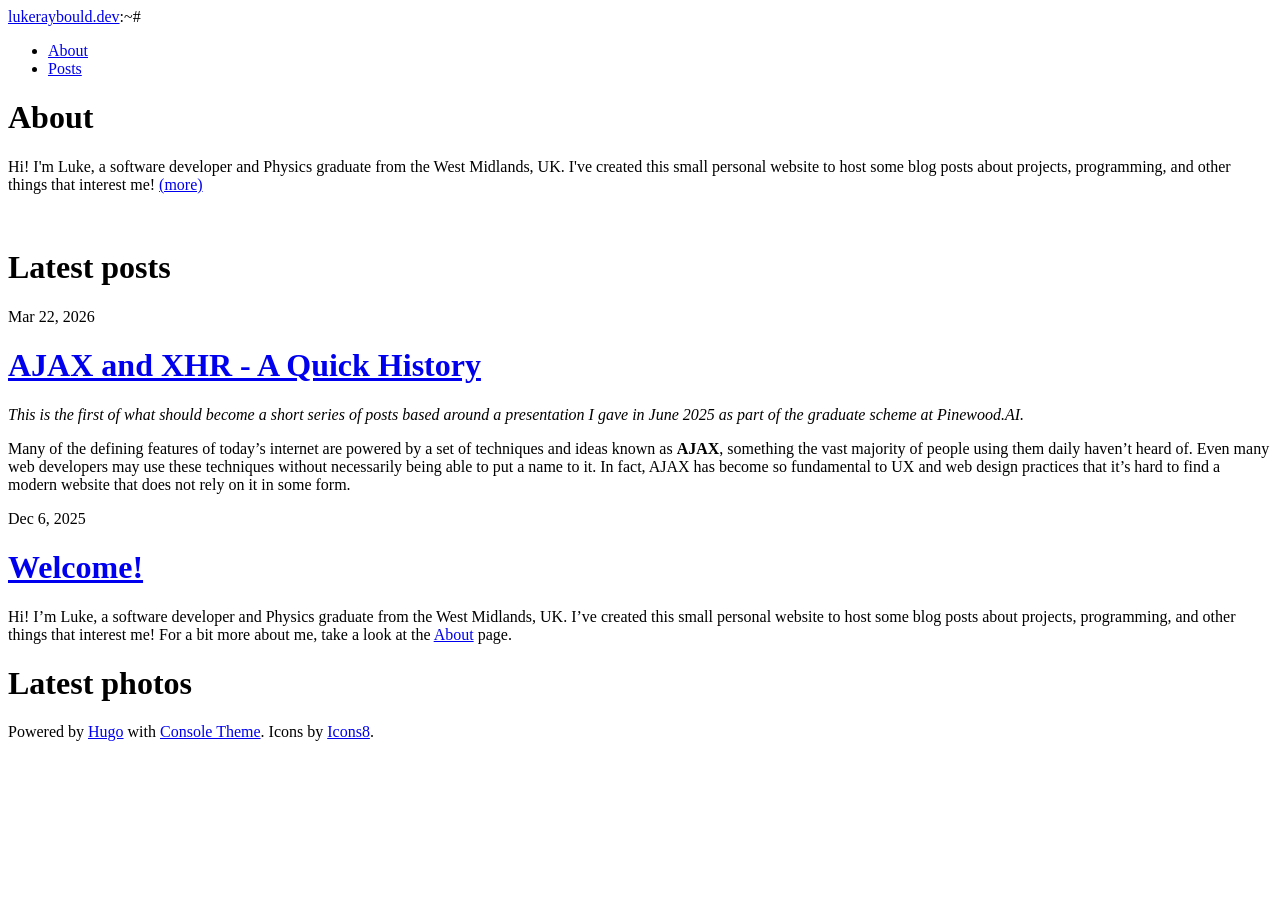
<file: public/index.html>
<!DOCTYPE html>
<html lang="en-gb">
<head>
	<meta name="generator" content="Hugo 0.145.0">
    <meta charset="utf-8">
    <meta http-equiv="X-UA-Compatible" content="IE=edge">
    <title>lukeraybould.dev/</title>
    <meta name="description" content="Personal website for blog posts">
    <meta name="viewport" content="width=device-width, initial-scale=1">
    <meta name="robots" content="all,follow">
    <meta name="googlebot" content="index,follow,snippet,archive">
    <link rel="stylesheet" href="https://lukeraybould.dev/hugo-theme-console/css/terminal-0.7.4.min.css">
    <link rel="stylesheet" href="https://lukeraybould.dev/hugo-theme-console/css/animate-4.1.1.min.css">
    <link rel="stylesheet" href="https://lukeraybould.dev/hugo-theme-console/css/console.css">
    
      <!--[if lt IE 9]>
          <script src="https://oss.maxcdn.com/html5shiv/3.7.2/html5shiv.min.js"></script>
          <script src="https://oss.maxcdn.com/respond/1.4.2/respond.min.js"></script>
      <![endif]-->
       
      <link href="https://lukeraybould.dev/index.xml" rel="alternate" type="application/rss+xml" title="lukeraybould.dev" />
    <meta property="og:title" content="lukeraybould.dev" />
<meta property="og:description" content="" />
<meta property="og:type" content="website" />
<meta property="og:url" content="https://lukeraybould.dev/" />


<meta name="twitter:title" content="lukeraybould.dev"/>
<meta name="twitter:description" content="Personal website for blog posts"/>
<link rel="icon" href="favicon.png" type="image/png">
</head>
<body class="terminal">
    <div class="container">
        <div class="terminal-nav">
          <header class="terminal-logo">
            <div class="logo terminal-prompt">
              
              
              <a href="https://lukeraybould.dev/" class="no-style ">lukeraybould.dev</a>:~# 
              </div></header>
          <nav class="terminal-menu">
            <ul vocab="https://schema.org/" typeof="BreadcrumbList">
                
                <li property="itemListElement" typeof="ListItem">
                    <a property="item" typeof="WebPage" href="https://lukeraybould.dev/about/">
                    <span property="name">About</span></a>
                    <meta property="position" content="1" />
                </li>
                
                <li property="itemListElement" typeof="ListItem">
                    <a property="item" typeof="WebPage" href="https://lukeraybould.dev/posts/">
                    <span property="name">Posts</span></a>
                    <meta property="position" content="2" />
                </li>
                
            </ul>
          </nav>
        </div>
    </div>

    <div class="container animate-fade-up" >
        

<h1>About</h1>

<p>
Hi! I'm Luke, a software developer and Physics graduate from the West Midlands, UK. I've created this small personal website to host some blog posts about projects, programming, and other things that interest me! <a href="about/">(more)</a>
</p>
<br/>

<h1>Latest posts</h1>

<div class="posts-list">

    
        <div class="post">
            <p>
                <div class="date">Mar 22, 2026</div>
                <h1><a href="https://lukeraybould.dev/posts/ajax-and-xhr/" title="AJAX and XHR - A Quick History">AJAX and XHR - A Quick History</a></h1>
                <p><em>This is the first of what should become a short series of posts based around a presentation I gave in June 2025 as part of the graduate scheme at Pinewood.AI.</em></p>
<p>Many of the defining features of today’s internet are powered by a set of techniques and ideas known as <strong>AJAX</strong>, something the vast majority of people using them daily haven&rsquo;t heard of. Even many web developers may use these techniques without necessarily being able to put a name to it. In fact, AJAX has become so fundamental to UX and web design practices that it&rsquo;s hard to find a modern website that does not rely on it in some form.</p>
            </p>
        </div>    
    
        <div class="post">
            <p>
                <div class="date">Dec 6, 2025</div>
                <h1><a href="https://lukeraybould.dev/posts/my-first-post/" title="Welcome!">Welcome!</a></h1>
                <p>Hi! I&rsquo;m Luke, a software developer and Physics graduate from the West Midlands, UK. I&rsquo;ve created this small personal website to host some blog posts about projects, programming, and other things that interest me! For a bit more about me, take a look at the <a href="https://lukeraybould.dev/about/">About</a>  page.</p>
            </p>
        </div>    
    

</div>

<h1>Latest photos</h1>

<div class="image-grid">

</div>


        <div class="footer">
    Powered by <a target="_blank" href="https://gohugo.io/">Hugo</a> with
    <a target="_blank" href="https://github.com/mrmierzejewski/hugo-theme-console/">Console Theme</a>. Icons by <a target="_blank" href="https://icons8.com">Icons8</a>.
</div>

    </div>
  </body>
</html>
</file>
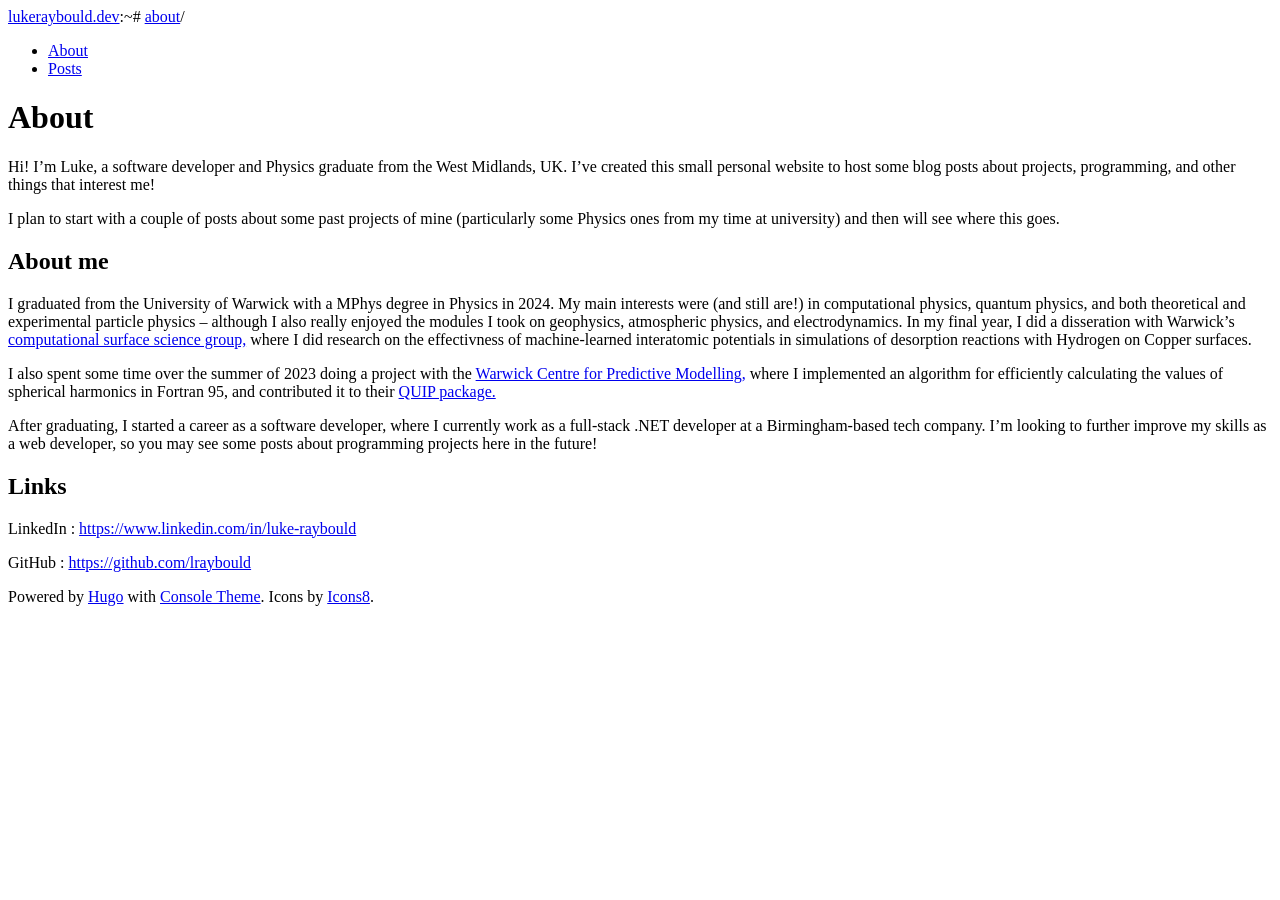
<file: public/about/index.html>
<!DOCTYPE html>
<html lang="en-gb">
<head>
    <meta charset="utf-8">
    <meta http-equiv="X-UA-Compatible" content="IE=edge">
    <title>lukeraybould.dev/about/</title>
    <meta name="description" content="Personal website for blog posts">
    <meta name="viewport" content="width=device-width, initial-scale=1">
    <meta name="robots" content="all,follow">
    <meta name="googlebot" content="index,follow,snippet,archive">
    <link rel="stylesheet" href="https://lukeraybould.dev/hugo-theme-console/css/terminal-0.7.4.min.css">
    <link rel="stylesheet" href="https://lukeraybould.dev/hugo-theme-console/css/animate-4.1.1.min.css">
    <link rel="stylesheet" href="https://lukeraybould.dev/hugo-theme-console/css/console.css">
    
      <!--[if lt IE 9]>
          <script src="https://oss.maxcdn.com/html5shiv/3.7.2/html5shiv.min.js"></script>
          <script src="https://oss.maxcdn.com/respond/1.4.2/respond.min.js"></script>
      <![endif]-->
       <meta property="og:title" content="About" />
<meta property="og:description" content="Personal website for blog posts" />
<meta property="og:type" content="article" />
<meta property="og:url" content="https://lukeraybould.dev/about/" /><meta property="article:published_time" content="2025-12-06T21:05:33+05:30" />



<meta name="twitter:title" content="About"/>
<meta name="twitter:description" content="Hi! I&rsquo;m Luke, a software developer and Physics graduate from the West Midlands, UK. I&rsquo;ve created this small personal website to host some blog posts about projects, programming, and other things that interest me!
I plan to start with a couple of posts about some past projects of mine (particularly some Physics ones from my time at university) and then will see where this goes.
About me I graduated from the University of Warwick with a MPhys degree in Physics in 2024. My main interests were (and still are!) in computational physics, quantum physics, and both theoretical and experimental particle physics &ndash; although I also really enjoyed the modules I took on geophysics, atmospheric physics, and electrodynamics. In my final year, I did a disseration with Warwick&rsquo;s computational surface science group,  where I did research on the effectivness of machine-learned interatomic potentials in simulations of desorption reactions with Hydrogen on Copper surfaces."/>
<link rel="icon" href="favicon.png" type="image/png">
</head>
<body class="terminal">
    <div class="container">
        <div class="terminal-nav">
          <header class="terminal-logo">
            <div class="logo terminal-prompt">
              
              
              <a href="https://lukeraybould.dev/" class="no-style ">lukeraybould.dev</a>:~# 
              <a href='https://lukeraybould.dev/about'>about</a>/</div></header>
          <nav class="terminal-menu">
            <ul vocab="https://schema.org/" typeof="BreadcrumbList">
                
                <li property="itemListElement" typeof="ListItem">
                    <a property="item" typeof="WebPage" href="https://lukeraybould.dev/about/">
                    <span property="name">About</span></a>
                    <meta property="position" content="1" />
                </li>
                
                <li property="itemListElement" typeof="ListItem">
                    <a property="item" typeof="WebPage" href="https://lukeraybould.dev/posts/">
                    <span property="name">Posts</span></a>
                    <meta property="position" content="2" />
                </li>
                
            </ul>
          </nav>
        </div>
    </div>

    <div class="container animate-fade-up" >
        
<h1>About</h1>
<p>Hi! I&rsquo;m Luke, a software developer and Physics graduate from the West Midlands, UK. I&rsquo;ve created this small personal website to host some blog posts about projects, programming, and other things that interest me!</p>
<p>I plan to start with a couple of posts about some past projects of mine (particularly some Physics ones from my time at university) and then will see where this goes.</p>
<h2 id="about-me">About me</h2> <p>I graduated from the University of Warwick with a MPhys degree in Physics in 2024. My main interests were (and still are!) in computational physics, quantum physics, and both theoretical and experimental particle physics &ndash; although I also really enjoyed the modules I took on geophysics, atmospheric physics, and electrodynamics. In my final year, I did a disseration with Warwick&rsquo;s <a href="https://warwick.ac.uk/fac/sci/chemistry/research/maurer/maurergroup/" target="_blank" rel="noopener">computational surface science group,</a>  where I did research on the effectivness of machine-learned interatomic potentials in simulations of desorption reactions with Hydrogen on Copper surfaces.</p>
<p>I also spent some time over the summer of 2023 doing a project with the <a href="https://warwick.ac.uk/fac/sci/wcpm/" target="_blank" rel="noopener">Warwick Centre for Predictive Modelling,</a>  where I implemented an algorithm for efficiently calculating the values of spherical harmonics in Fortran 95, and contributed it to their <a href="https://github.com/libAtoms/QUIP" target="_blank" rel="noopener">QUIP package.</a> </p>
<p>After graduating, I started a career as a software developer, where I currently work as a full-stack .NET developer at a Birmingham-based tech company. I&rsquo;m looking to further improve my skills as a web developer, so you may see some posts about programming projects here in the future!</p>
<h2 id="links">Links</h2> <p>LinkedIn : <a href="https://www.linkedin.com/in/luke-raybould" target="_blank" rel="noopener">https://www.linkedin.com/in/luke-raybould</a> </p>
<p>GitHub : <a href="https://github.com/lraybould" target="_blank" rel="noopener">https://github.com/lraybould</a> </p>


        <div class="footer">
    Powered by <a target="_blank" href="https://gohugo.io/">Hugo</a> with
    <a target="_blank" href="https://github.com/mrmierzejewski/hugo-theme-console/">Console Theme</a>. Icons by <a target="_blank" href="https://icons8.com">Icons8</a>.
</div>

    </div>
  </body>
</html>
</file>
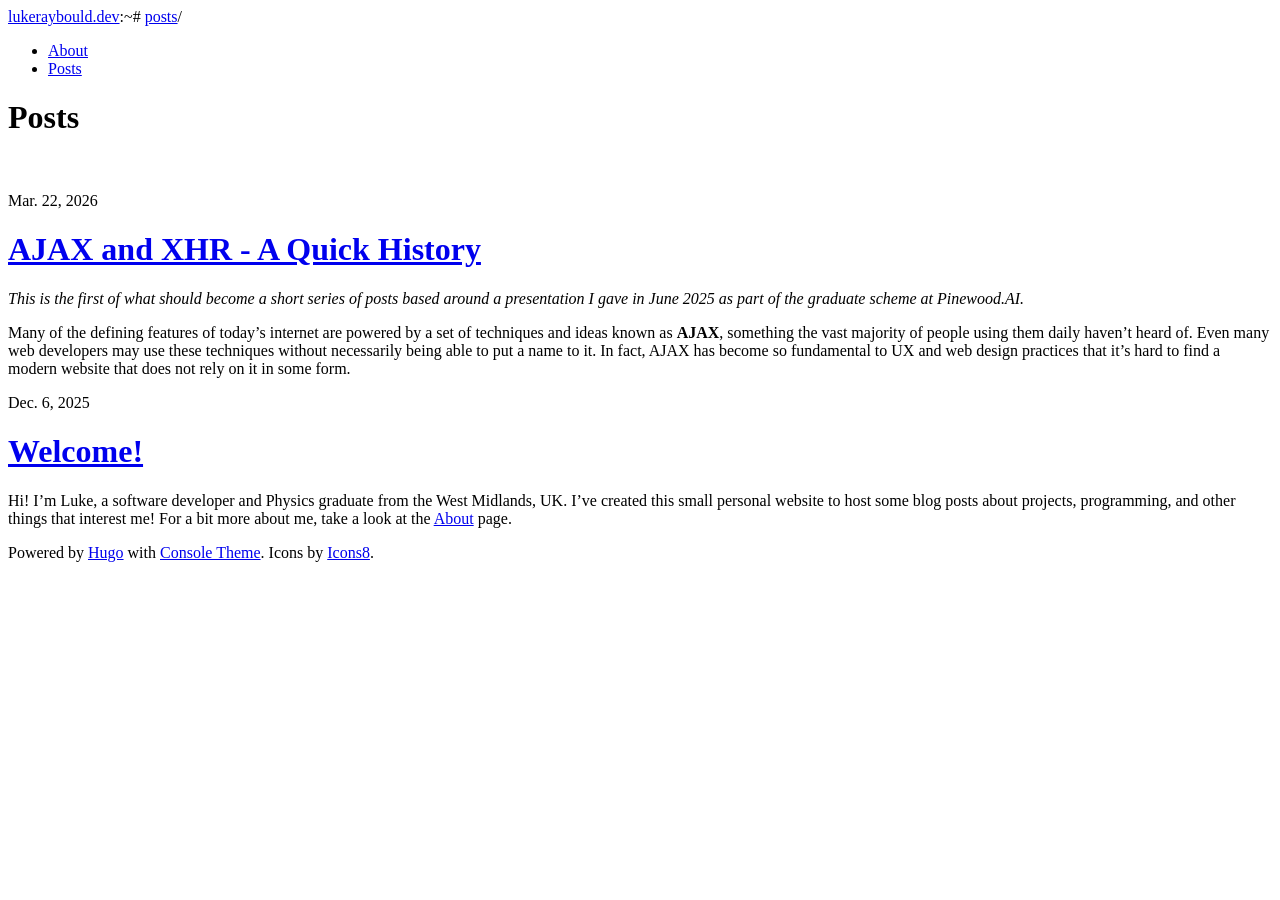
<file: public/posts/index.html>
<!DOCTYPE html>
<html lang="en-gb">
<head>
    <meta charset="utf-8">
    <meta http-equiv="X-UA-Compatible" content="IE=edge">
    <title>lukeraybould.dev/posts/</title>
    <meta name="description" content="Personal website for blog posts">
    <meta name="viewport" content="width=device-width, initial-scale=1">
    <meta name="robots" content="all,follow">
    <meta name="googlebot" content="index,follow,snippet,archive">
    <link rel="stylesheet" href="https://lukeraybould.dev/hugo-theme-console/css/terminal-0.7.4.min.css">
    <link rel="stylesheet" href="https://lukeraybould.dev/hugo-theme-console/css/animate-4.1.1.min.css">
    <link rel="stylesheet" href="https://lukeraybould.dev/hugo-theme-console/css/console.css">
    
      <!--[if lt IE 9]>
          <script src="https://oss.maxcdn.com/html5shiv/3.7.2/html5shiv.min.js"></script>
          <script src="https://oss.maxcdn.com/respond/1.4.2/respond.min.js"></script>
      <![endif]-->
       
      <link href="https://lukeraybould.dev/posts/index.xml" rel="alternate" type="application/rss+xml" title="lukeraybould.dev" />
    <meta property="og:title" content="Posts" />
<meta property="og:description" content="" />
<meta property="og:type" content="website" />
<meta property="og:url" content="https://lukeraybould.dev/posts/" />


<meta name="twitter:title" content="Posts"/>
<meta name="twitter:description" content="Personal website for blog posts"/>
<link rel="icon" href="favicon.png" type="image/png">
</head>
<body class="terminal">
    <div class="container">
        <div class="terminal-nav">
          <header class="terminal-logo">
            <div class="logo terminal-prompt">
              
              
              <a href="https://lukeraybould.dev/" class="no-style ">lukeraybould.dev</a>:~# 
              <a href='https://lukeraybould.dev/posts'>posts</a>/</div></header>
          <nav class="terminal-menu">
            <ul vocab="https://schema.org/" typeof="BreadcrumbList">
                
                <li property="itemListElement" typeof="ListItem">
                    <a property="item" typeof="WebPage" href="https://lukeraybould.dev/about/">
                    <span property="name">About</span></a>
                    <meta property="position" content="1" />
                </li>
                
                <li property="itemListElement" typeof="ListItem">
                    <a property="item" typeof="WebPage" href="https://lukeraybould.dev/posts/">
                    <span property="name">Posts</span></a>
                    <meta property="position" content="2" />
                </li>
                
            </ul>
          </nav>
        </div>
    </div>

    <div class="container animate-fade-up" >
        
<h1>Posts</h1>
<br/>


<div class="posts-list">

    
        <div class="post">
            <p>
                <div class="date">Mar. 22, 2026</div>    
                <h1><a href="https://lukeraybould.dev/posts/ajax-and-xhr/" title="AJAX and XHR - A Quick History">AJAX and XHR - A Quick History</a></h1>
                <p><em>This is the first of what should become a short series of posts based around a presentation I gave in June 2025 as part of the graduate scheme at Pinewood.AI.</em></p>
<p>Many of the defining features of today’s internet are powered by a set of techniques and ideas known as <strong>AJAX</strong>, something the vast majority of people using them daily haven&rsquo;t heard of. Even many web developers may use these techniques without necessarily being able to put a name to it. In fact, AJAX has become so fundamental to UX and web design practices that it&rsquo;s hard to find a modern website that does not rely on it in some form.</p>
            </p>
        </div>
    

    
        <div class="post">
            <p>
                <div class="date">Dec. 6, 2025</div>    
                <h1><a href="https://lukeraybould.dev/posts/my-first-post/" title="Welcome!">Welcome!</a></h1>
                <p>Hi! I&rsquo;m Luke, a software developer and Physics graduate from the West Midlands, UK. I&rsquo;ve created this small personal website to host some blog posts about projects, programming, and other things that interest me! For a bit more about me, take a look at the <a href="https://lukeraybould.dev/about/">About</a>  page.</p>
            </p>
        </div>
    

</div>


        <div class="footer">
    Powered by <a target="_blank" href="https://gohugo.io/">Hugo</a> with
    <a target="_blank" href="https://github.com/mrmierzejewski/hugo-theme-console/">Console Theme</a>. Icons by <a target="_blank" href="https://icons8.com">Icons8</a>.
</div>

    </div>
  </body>
</html>
</file>
